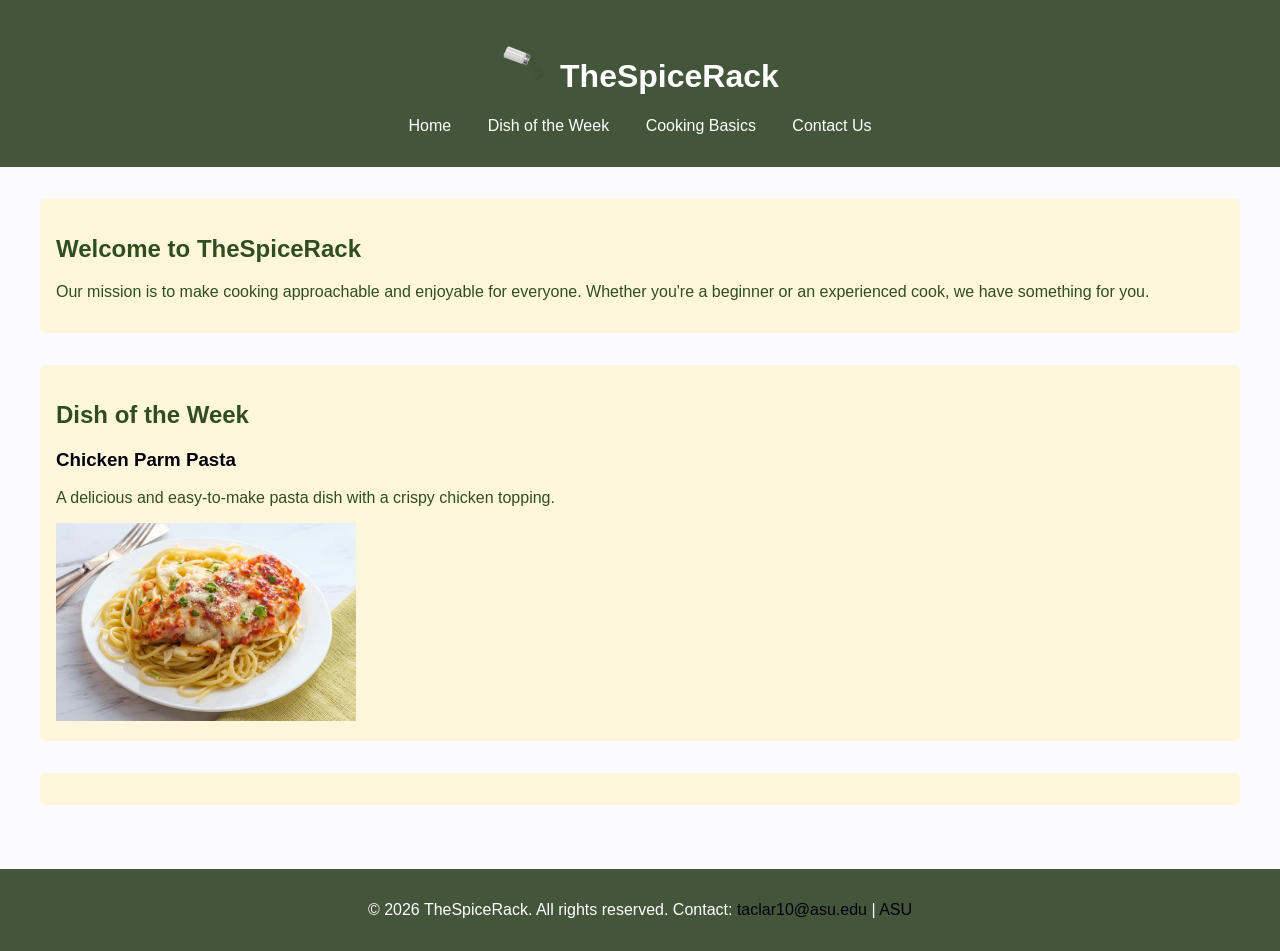
<file: Project Assignment for CIS/index.html>
<!DOCTYPE html>
<html lang="en">
<head>
    <meta charset="UTF-8">
    <meta name="viewport" content="width=device-width, initial-scale=1.0">
    <meta name="description" content="Welcome to TheSpiceRack, your go-to site for cooking basics, delicious dishes, and community tips.">
    <title>TheSpiceRack - Home</title>
    <link rel="stylesheet" href="style.css">
</head>
<body>
    <header>
        <h1><img src="Salt shaker.png" alt="Salt Shaker" width="50" height="50"> TheSpiceRack</h1>
        <nav>
            <ul>
                <li><a href="index.html">Home</a></li>
                <li><a href="Dishes.html">Dish of the Week</a></li>
                <li><a href="Basics.html">Cooking Basics</a></li>
                <li><a href="Contactus.html">Contact Us</a></li>
            </ul>
        </nav>
    </header>
    <main>
        <section id="welcome">
            <h2>Welcome to TheSpiceRack</h2>
            <p>Our mission is to make cooking approachable and enjoyable for everyone. Whether you're a beginner or an experienced cook, we have something for you.</p>
        </section>
        <section id="Dish of the Week">
            <h2>Dish of the Week</h2>
            <div class="recipe-preview">
                <h3><a href="Dishes.html">Chicken Parm Pasta</a></h3>
                <p>A delicious and easy-to-make pasta dish with a crispy chicken topping.</p>
                <img src="Chicken Parm Pasta.png" alt="Chicken Parm Pasta" width="300">
            </div>
        </section>
        
            </div>
        </section>
        <section id="recent-content">
    
        </section>
    </main>
    <footer>
        <p>&copy; 2026 TheSpiceRack. All rights reserved. Contact: <a href="mailto:taclar10@asu.edu">taclar10@asu.edu</a> | <a href="https://www.asu.edu" target="_blank">ASU</a></p>
    </footer>
</body>
</html>
</file>
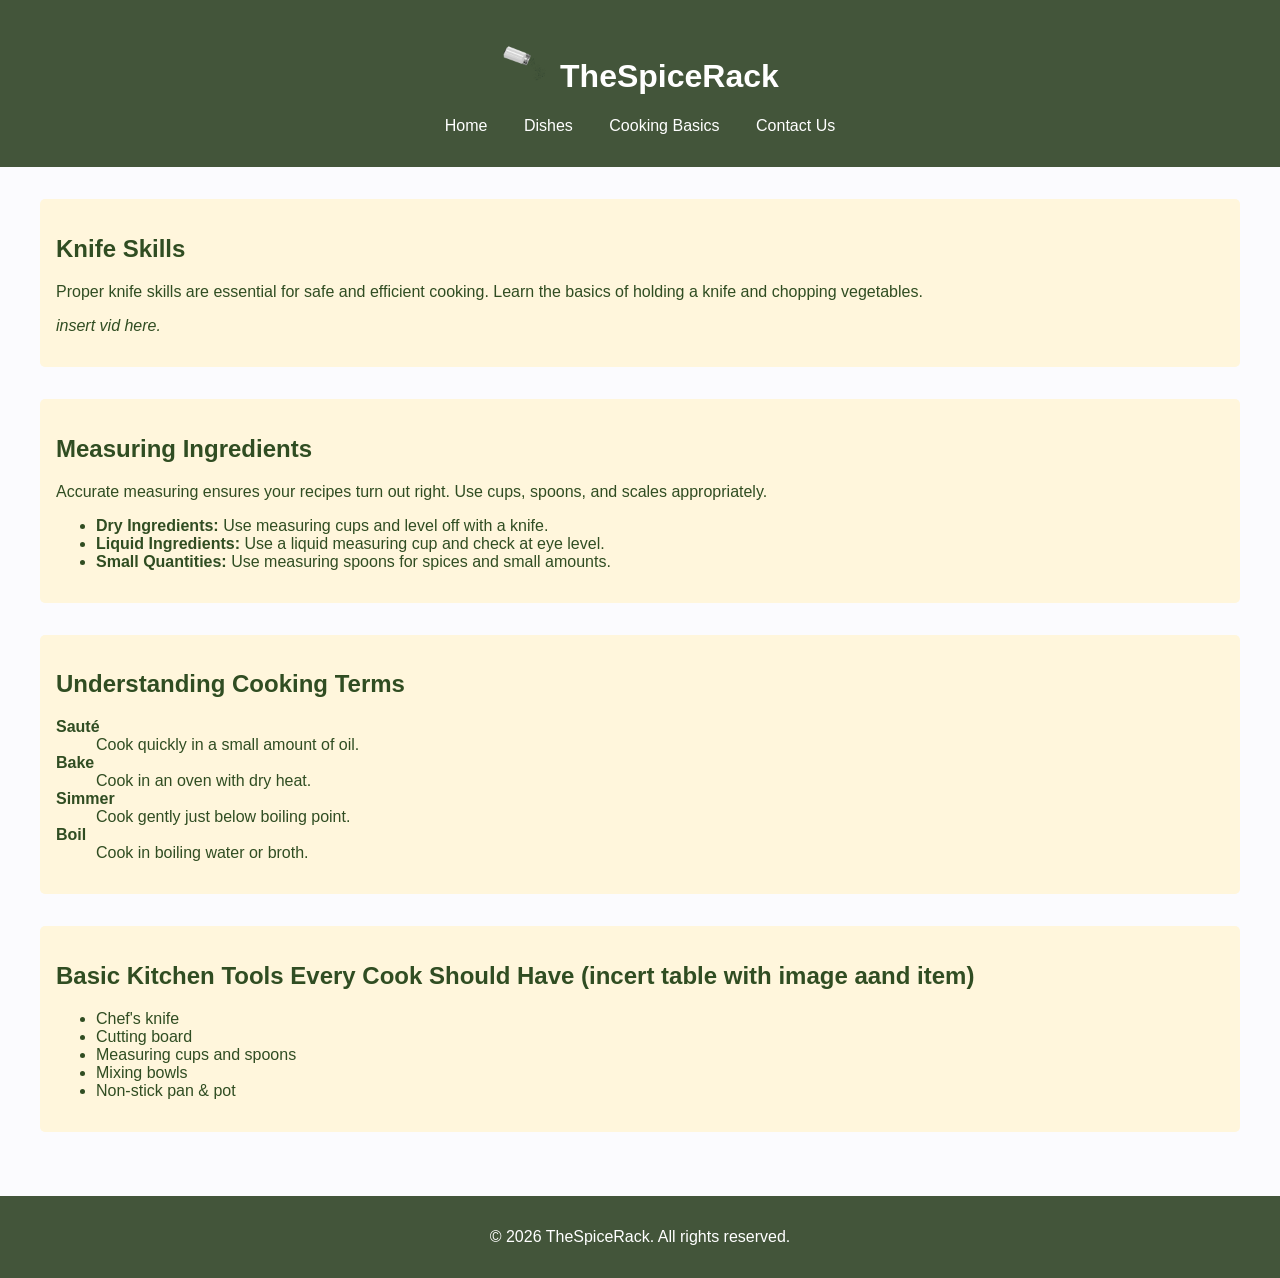
<file: Basics.html>
<!DOCTYPE html>
<html lang="en">
<head>
    <meta charset="UTF-8">
    <meta name="viewport" content="width=device-width, initial-scale=1.0">
    <title>TheSpiceRack - Cooking Basics</title>
    <link rel="stylesheet" href="style.css">
</head>
<body>
    <header>
        <h1><img src="Salt shaker.png" alt="Salt Shaker" width="50" height="50"> TheSpiceRack</h1>
        <nav>
            <ul>
                <li><a href="index.html">Home</a></li>
                <li><a href="Dishes.html">Dishes</a></li>
                <li><a href="Basics.html">Cooking Basics</a></li>
                <li><a href="Contact-us.html">Contact Us</a></li>
            </ul>
        </nav>
    </header>
    <main>
        <section id="knife-skills">
            <h2>Knife Skills</h2>
            <p>Proper knife skills are essential for safe and efficient cooking. Learn the basics of holding a knife and chopping vegetables.</p>
            <p><em>insert vid here.</em></p>
        </section>
        <section id="measuring">
            <h2>Measuring Ingredients</h2>
            <p>Accurate measuring ensures your recipes turn out right. Use cups, spoons, and scales appropriately.</p>
            <ul>
                <li><strong>Dry Ingredients:</strong> Use measuring cups and level off with a knife.</li>
                <li><strong>Liquid Ingredients:</strong> Use a liquid measuring cup and check at eye level.</li>
                <li><strong>Small Quantities:</strong> Use measuring spoons for spices and small amounts.</li>
            </ul>
        </section>
        <section id="cooking-terms">
            <h2>Understanding Cooking Terms</h2>
            <dl>
                <dt><strong>Sauté</strong></dt>
                <dd>Cook quickly in a small amount of oil.</dd>
                <dt><strong>Bake</strong></dt>
                <dd>Cook in an oven with dry heat.</dd>
                <dt><strong>Simmer</strong></dt>
                <dd>Cook gently just below boiling point.</dd>
                <dt><strong>Boil</strong></dt>
                <dd>Cook in boiling water or broth.</dd>
                
            </dl>
        </section>
        <section id="kitchen-tools">
            <h2>Basic Kitchen Tools Every Cook Should Have
                (incert table with image aand item)
            </h2>
            <ul>
                <li>Chef's knife</li>
                <li>Cutting board</li>
                <li>Measuring cups and spoons</li>
                <li>Mixing bowls</li>
                <li>Non-stick pan & pot</li>
            </ul>
        </section>
    </main>
    <footer>
        <p>&copy; 2026 TheSpiceRack. All rights reserved.</p>
    </footer>
</body>
</html>
</file>
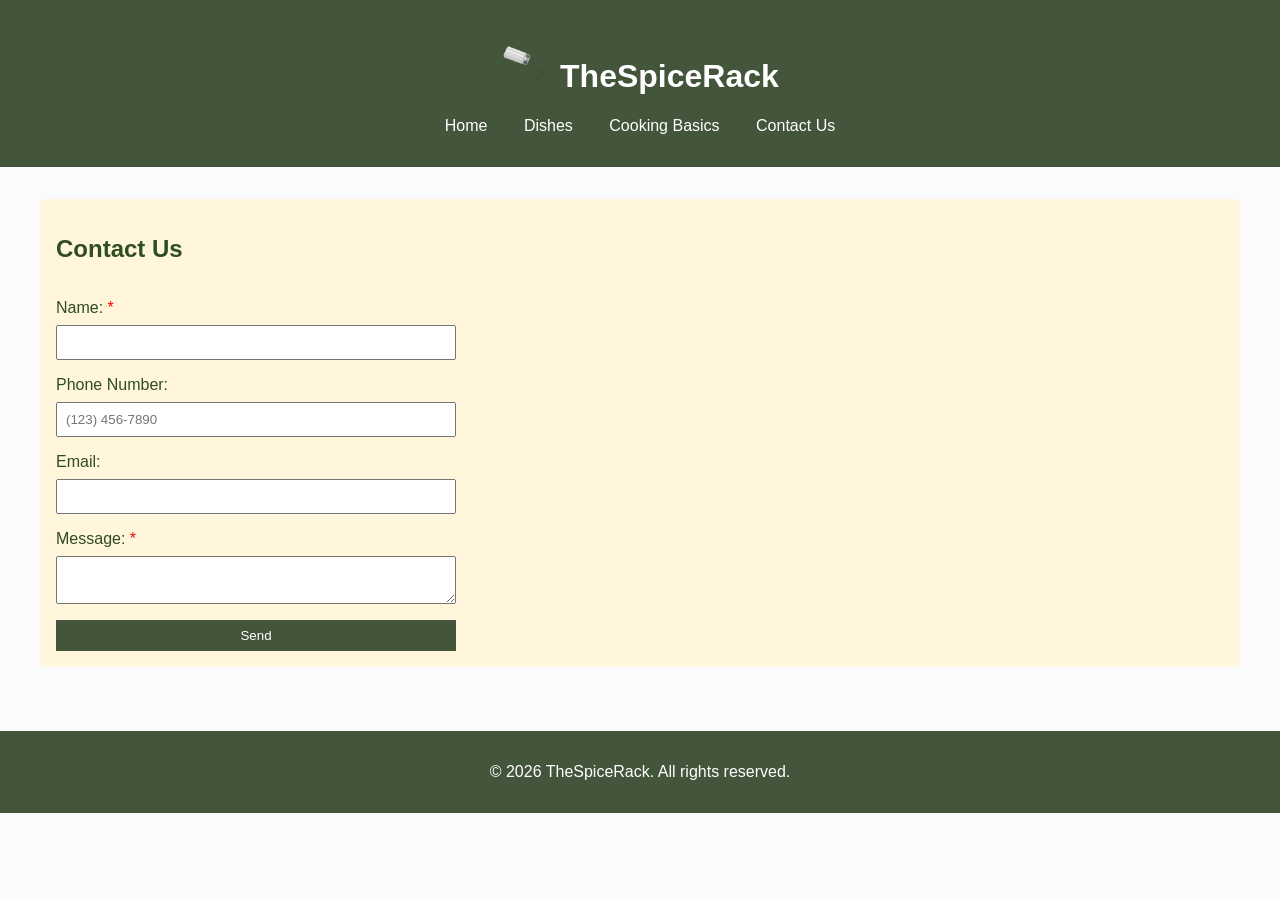
<file: Contact us.html>
<!DOCTYPE html>
<html lang="en">
<head>
    <meta charset="UTF-8">
    <meta name="viewport" content="width=device-width, initial-scale=1.0">
    <title>TheSpiceRack - Contact / Community</title>
    <link rel="stylesheet" href="style.css">
</head>
<body>
    <header>
        <h1><img src="Salt shaker.png" alt="Salt Shaker" width="50" height="50"> TheSpiceRack</h1>
        <nav>
            <ul>
                <li><a href="index.html">Home</a></li>
                <li><a href="Dishes.html">Dishes</a></li>
                <li><a href="Basics.html">Cooking Basics</a></li>
                <li><a href="Contact-us.html">Contact Us</a></li>
            </ul>
        </nav>
    </header>
    <main>
        <section id="contact-form">
            <h2>Contact Us</h2>
            <form action="#" method="post">
                <label for="name">Name: <span style="color: red;">*</span></label>
                <input type="text" id="name" name="name" required>
                <label for="phone">Phone Number:</label>
                <input type="tel" id="phone" name="phone" placeholder="(123) 456-7890">
                <label for="email">Email:</label>
                <input type="email" id="email" name="email">
                <label for="message">Message: <span style="color: red;">*</span></label>
                <textarea id="message" name="message" required></textarea>
                <button type="submit">Send</button>
            </form>
        </section>
    </main>
    <footer>
        <p>&copy; 2026 TheSpiceRack. All rights reserved.</p>
    </footer>
</body>
</html>
</file>
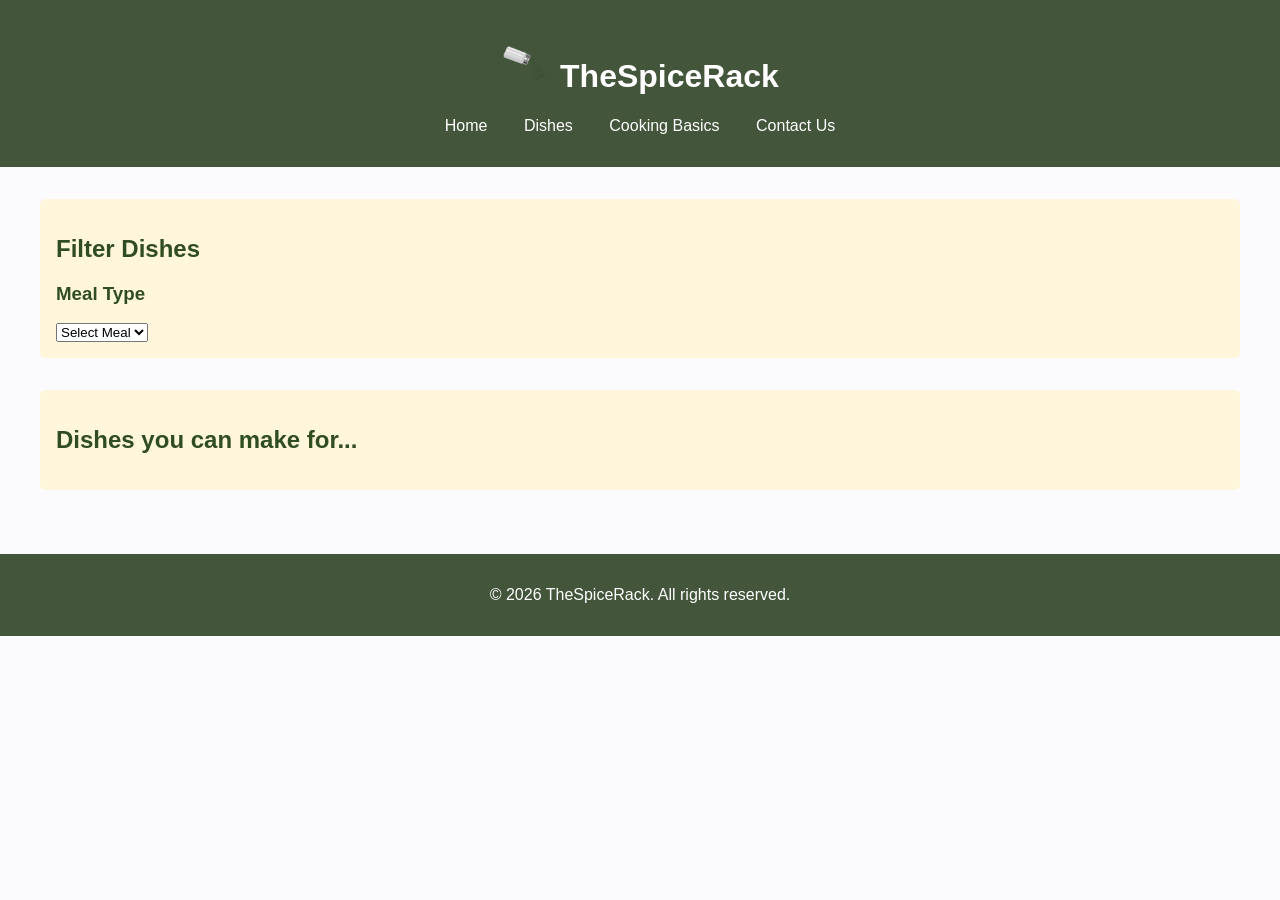
<file: Dishes.html>
<!DOCTYPE html>
<html lang="en">
<head>
    <meta charset="UTF-8">
    <meta name="viewport" content="width=device-width, initial-scale=1.0">
    <title>TheSpiceRack - Dishes</title>
    <link rel="stylesheet" href="style.css">
</head>
<body>
    <header>
        <h1><img src="Salt shaker.png" alt="Salt Shaker" width="50" height="50"> TheSpiceRack</h1>
        <nav>
            <ul>
                <li><a href="index.html">Home</a></li>
                <li><a href="Dishes.html">Dishes</a></li>
                <li><a href="Basics.html">Cooking Basics</a></li>
                <li><a href="Contact-us.html">Contact Us</a></li>
            </ul>
        </nav>
    </header>
    <main>
        <section id="filters">
            <h2>Filter Dishes</h2>
            <div class="filter-options">
                <div>
                    <h3>Meal Type</h3>
                    <select id="meal-type">
                        <option value="">Select Meal</option>
                        <option value="breakfast">Breakfast</option>
                        <option value="lunch">Lunch</option>
                        <option value="dinner">Dinner</option>
                        <option value="dessert">Dessert</option>
                    </select>
                </div>
            </div>
        </section>
        <section id="recipes">
            <h2>Dishes you can make for...</h2>
            <!-- Add more recipes as needed -->
        </section>
    </main>
    <footer>
        <p>&copy; 2026 TheSpiceRack. All rights reserved.</p>
    </footer>
</body>
</html>
</file>
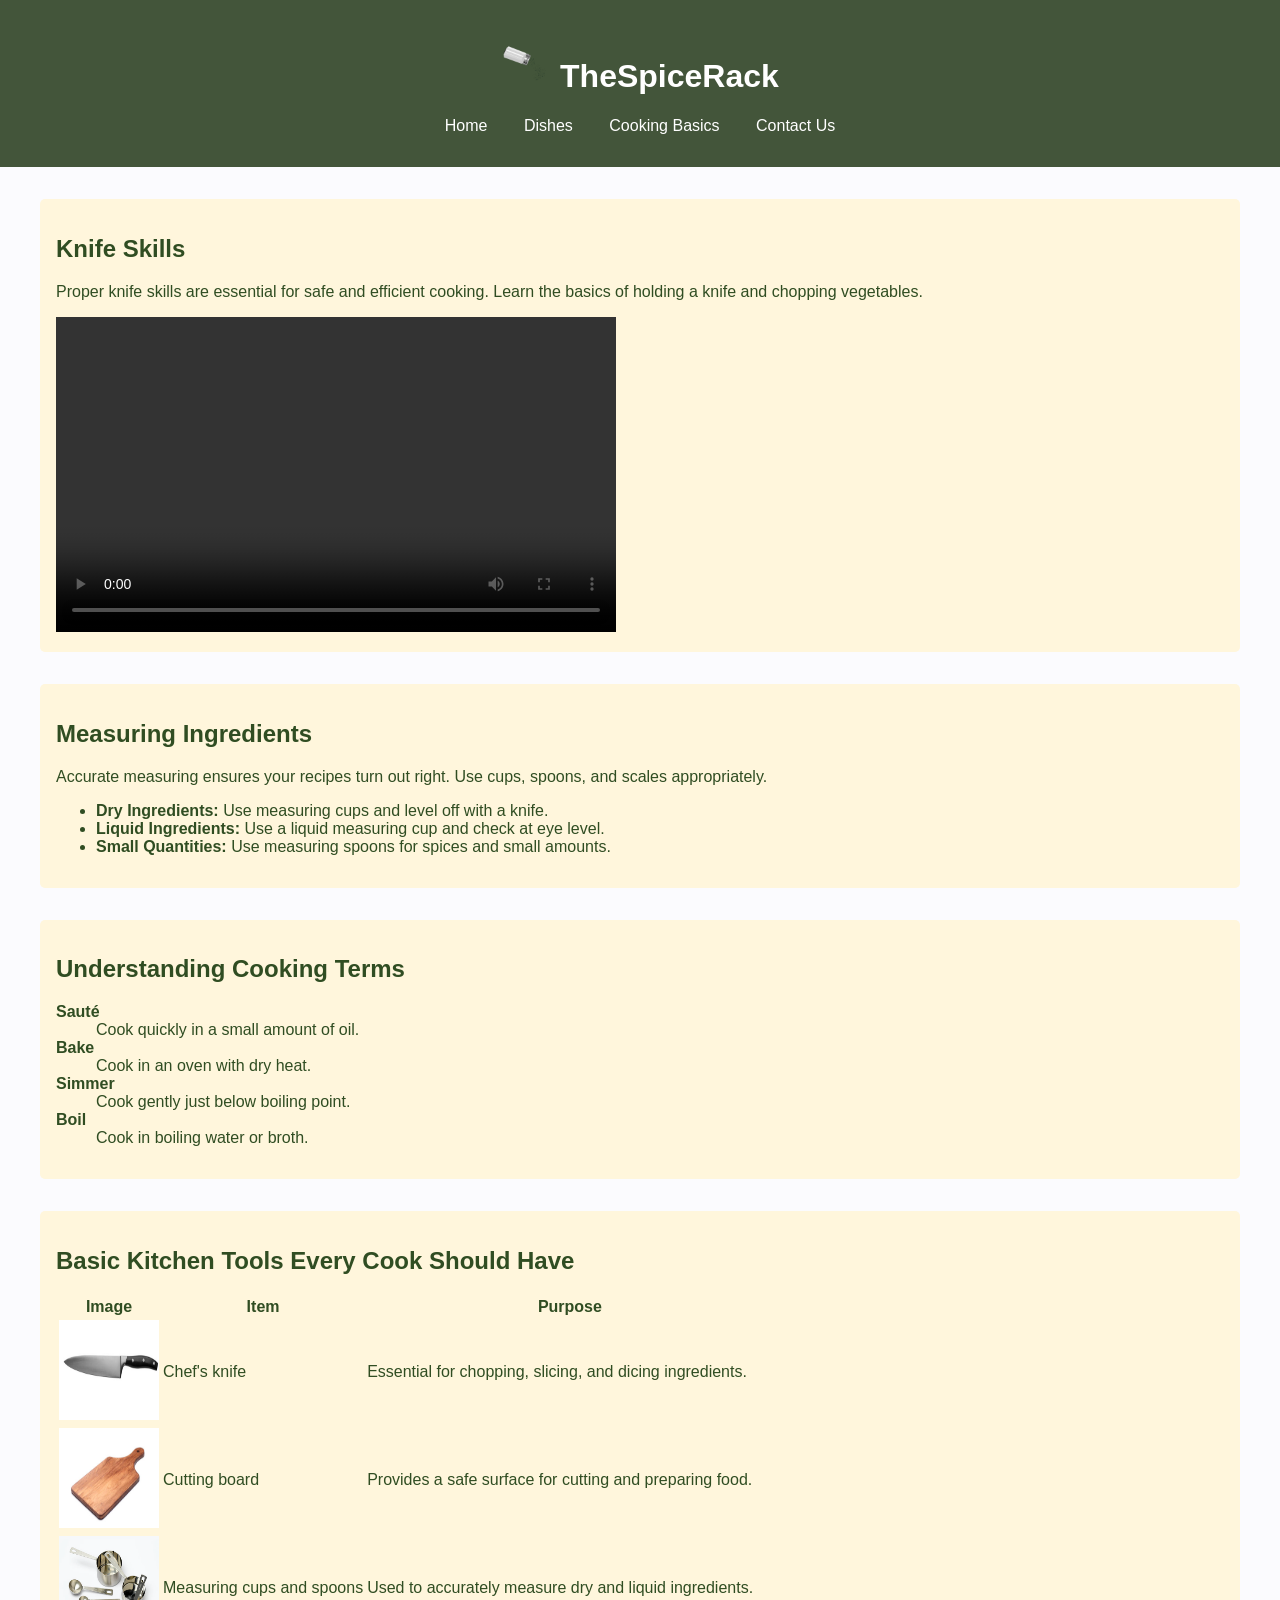
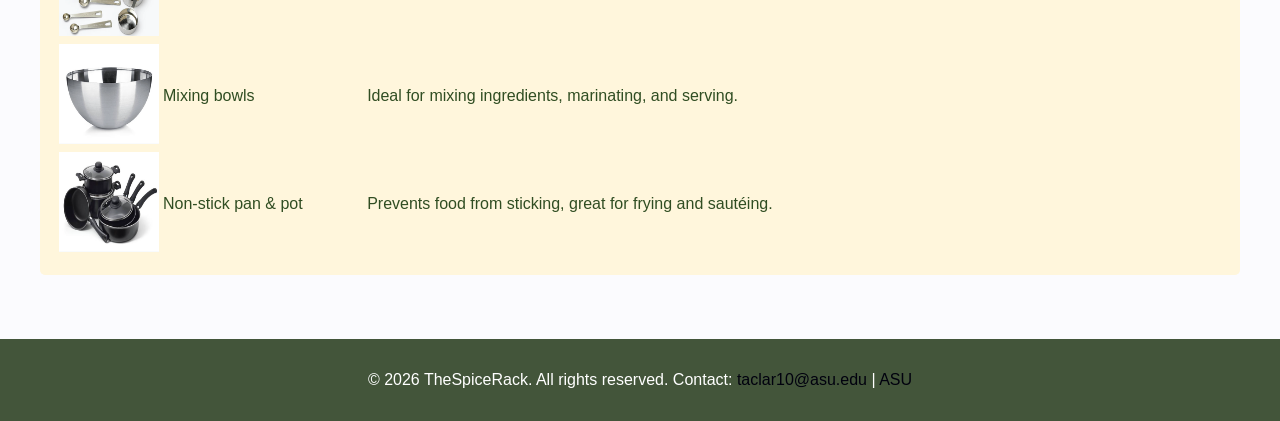
<file: Project Assignment for CIS/Basics.html>
<!DOCTYPE html>
<html lang="en">
<head>
    <meta charset="UTF-8">
    <meta name="viewport" content="width=device-width, initial-scale=1.0">
    <meta name="referrer" content="strict-origin-when-cross-origin" />
    <meta name="description" content="Learn essential cooking basics including knife skills, measuring, cooking terms, and basic kitchen tools.">
    <title>TheSpiceRack - Cooking Basics</title>
    <link rel="stylesheet" href="style.css">
</head>
<body>
    <header>
        <h1><img src="Salt shaker.png" alt="Salt Shaker" width="50" height="50"> TheSpiceRack</h1>
        <nav>
            <ul>
                <li><a href="index.html">Home</a></li>
                <li><a href="Dishes.html">Dishes</a></li>
                <li><a href="Basics.html">Cooking Basics</a></li>
                <li><a href="Contact-us.html">Contact Us</a></li>
            </ul>
        </nav>
    </header>
    <main>
        <section id="knife-skills">
            <h2>Knife Skills</h2>
            <p>Proper knife skills are essential for safe and efficient cooking. Learn the basics of holding a knife and chopping vegetables.</p>
            <video width="560" height="315" controls>
                <source src="CBV.mov" type="video/quicktime">
                Your browser does not support the video tag.
            </video>
        </section>
        <section id="measuring">
            <h2>Measuring Ingredients</h2>
            <p>Accurate measuring ensures your recipes turn out right. Use cups, spoons, and scales appropriately.</p>
            <ul>
                <li><strong>Dry Ingredients:</strong> Use measuring cups and level off with a knife.</li>
                <li><strong>Liquid Ingredients:</strong> Use a liquid measuring cup and check at eye level.</li>
                <li><strong>Small Quantities:</strong> Use measuring spoons for spices and small amounts.</li>
            </ul>
        </section>
        <section id="cooking-terms">
            <h2>Understanding Cooking Terms</h2>
            <dl>
                <dt><strong>Sauté</strong></dt>
                <dd>Cook quickly in a small amount of oil.</dd>
                <dt><strong>Bake</strong></dt>
                <dd>Cook in an oven with dry heat.</dd>
                <dt><strong>Simmer</strong></dt>
                <dd>Cook gently just below boiling point.</dd>
                <dt><strong>Boil</strong></dt>
                <dd>Cook in boiling water or broth.</dd>
                
            </dl>
        </section>
        <section id="kitchen-tools">
            <h2>Basic Kitchen Tools Every Cook Should Have</h2>
            <table>
                <tr>
                    <th>Image</th>
                    <th>Item</th>
                    <th>Purpose</th>
                </tr>
                <tr>
                    <td><img src="Chef's knife.png" alt="Chef's knife" width="100" height="100"></td>
                    <td>Chef's knife</td>
                    <td>Essential for chopping, slicing, and dicing ingredients.</td>
                </tr>
                <tr>
                    <td><img src="Cutting board.png" alt="Cutting board" width="100" height="100"></td>
                    <td>Cutting board</td>
                    <td>Provides a safe surface for cutting and preparing food.</td>
                </tr>
                <tr>
                    <td><img src="Measuring cups and spoons.png" alt="Measuring cups and spoons" width="100" height="100"></td>
                    <td>Measuring cups and spoons</td>
                    <td>Used to accurately measure dry and liquid ingredients.</td>
                </tr>
                <tr>
                    <td><img src="Mixing bowl .png" alt="Mixing bowls" width="100" height="100"></td>
                    <td>Mixing bowls</td>
                    <td>Ideal for mixing ingredients, marinating, and serving.</td>
                </tr>
                <tr>
                    <td><img src="Non-stick pan & pot.png" alt="Non-stick pan & pot" width="100" height="100"></td>
                    <td>Non-stick pan & pot</td>
                    <td>Prevents food from sticking, great for frying and sautéing.</td>
                </tr>
            </table>
        </section>
    </main>
    <footer>
        <p>&copy; 2026 TheSpiceRack. All rights reserved. Contact: <a href="mailto:taclar10@asu.edu">taclar10@asu.edu</a> | <a href="https://www.asu.edu" target="_blank">ASU</a></p>
    </footer>
</body>
</html>
</file>
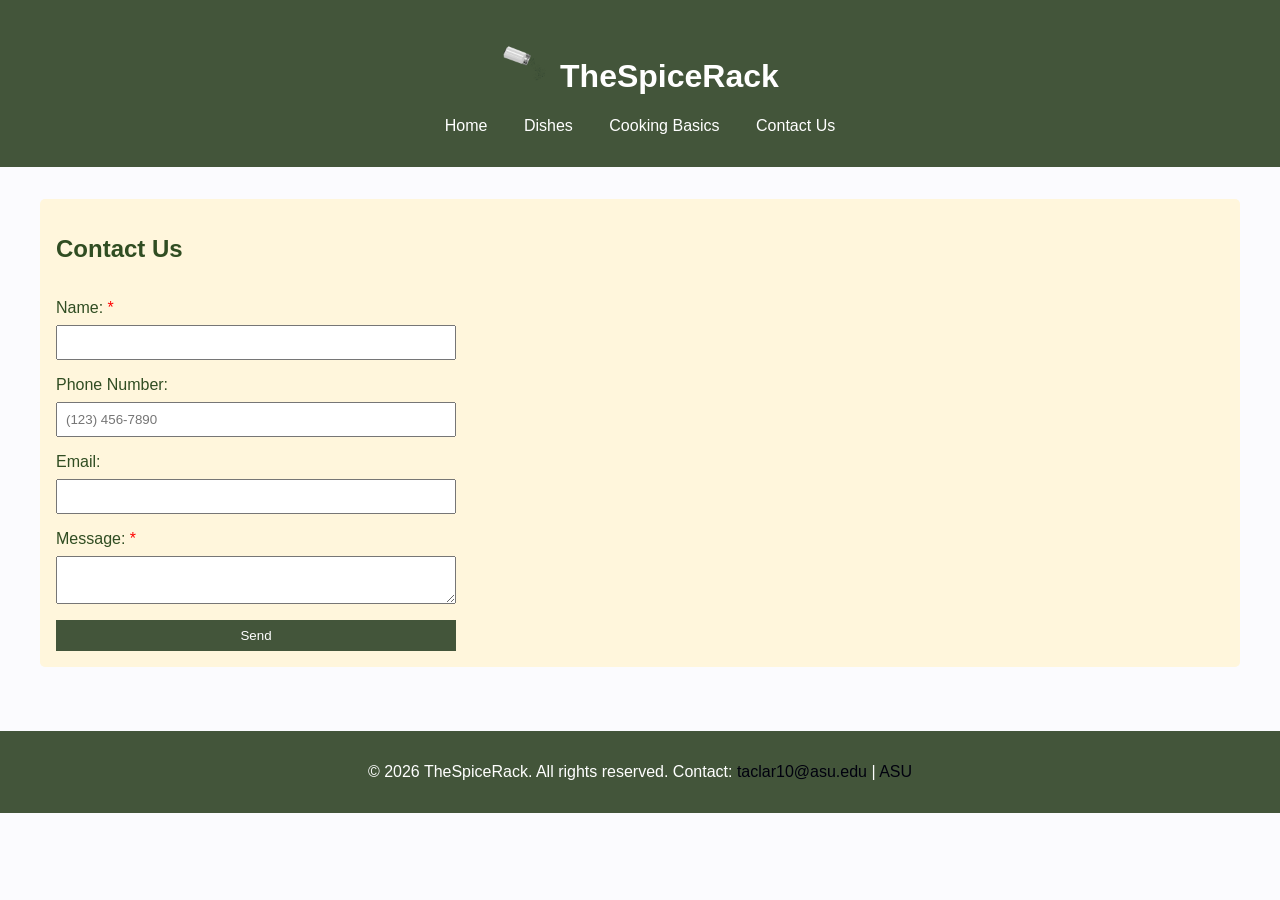
<file: Project Assignment for CIS/Contactus.html>
<!DOCTYPE html>
<html lang="en">
<head>
    <meta charset="UTF-8">
    <meta name="viewport" content="width=device-width, initial-scale=1.0">
    <meta name="description" content="Get in touch with TheSpiceRack community. Send us your questions, feedback, or cooking tips.">
    <title>TheSpiceRack - Contact / Community</title>
    <link rel="stylesheet" href="style.css">
</head>
<body>
    <header>
        <h1><img src="Salt shaker.png" alt="Salt Shaker" width="50" height="50"> TheSpiceRack</h1>
        <nav>
            <ul>
                <li><a href="index.html">Home</a></li>
                <li><a href="Dishes.html">Dishes</a></li>
                <li><a href="Basics.html">Cooking Basics</a></li>
                <li><a href="Contact-us.html">Contact Us</a></li>
            </ul>
        </nav>
    </header>
    <main>
        <section id="contact-form">
            <h2>Contact Us</h2>
            <form action="#" method="post">
                <label for="name">Name: <span style="color: red;">*</span></label>
                <input type="text" id="name" name="name" required>
                <label for="phone">Phone Number:</label>
                <input type="tel" id="phone" name="phone" placeholder="(123) 456-7890">
                <label for="email">Email:</label>
                <input type="email" id="email" name="email">
                <label for="message">Message: <span style="color: red;">*</span></label>
                <textarea id="message" name="message" required></textarea>
                <button type="submit">Send</button>
            </form>
        </section>
    </main>
    <footer>
        <p>&copy; 2026 TheSpiceRack. All rights reserved. Contact: <a href="mailto:taclar10@asu.edu">taclar10@asu.edu</a> | <a href="https://www.asu.edu" target="_blank">ASU</a></p>
    </footer>
</body>
</html>
</file>
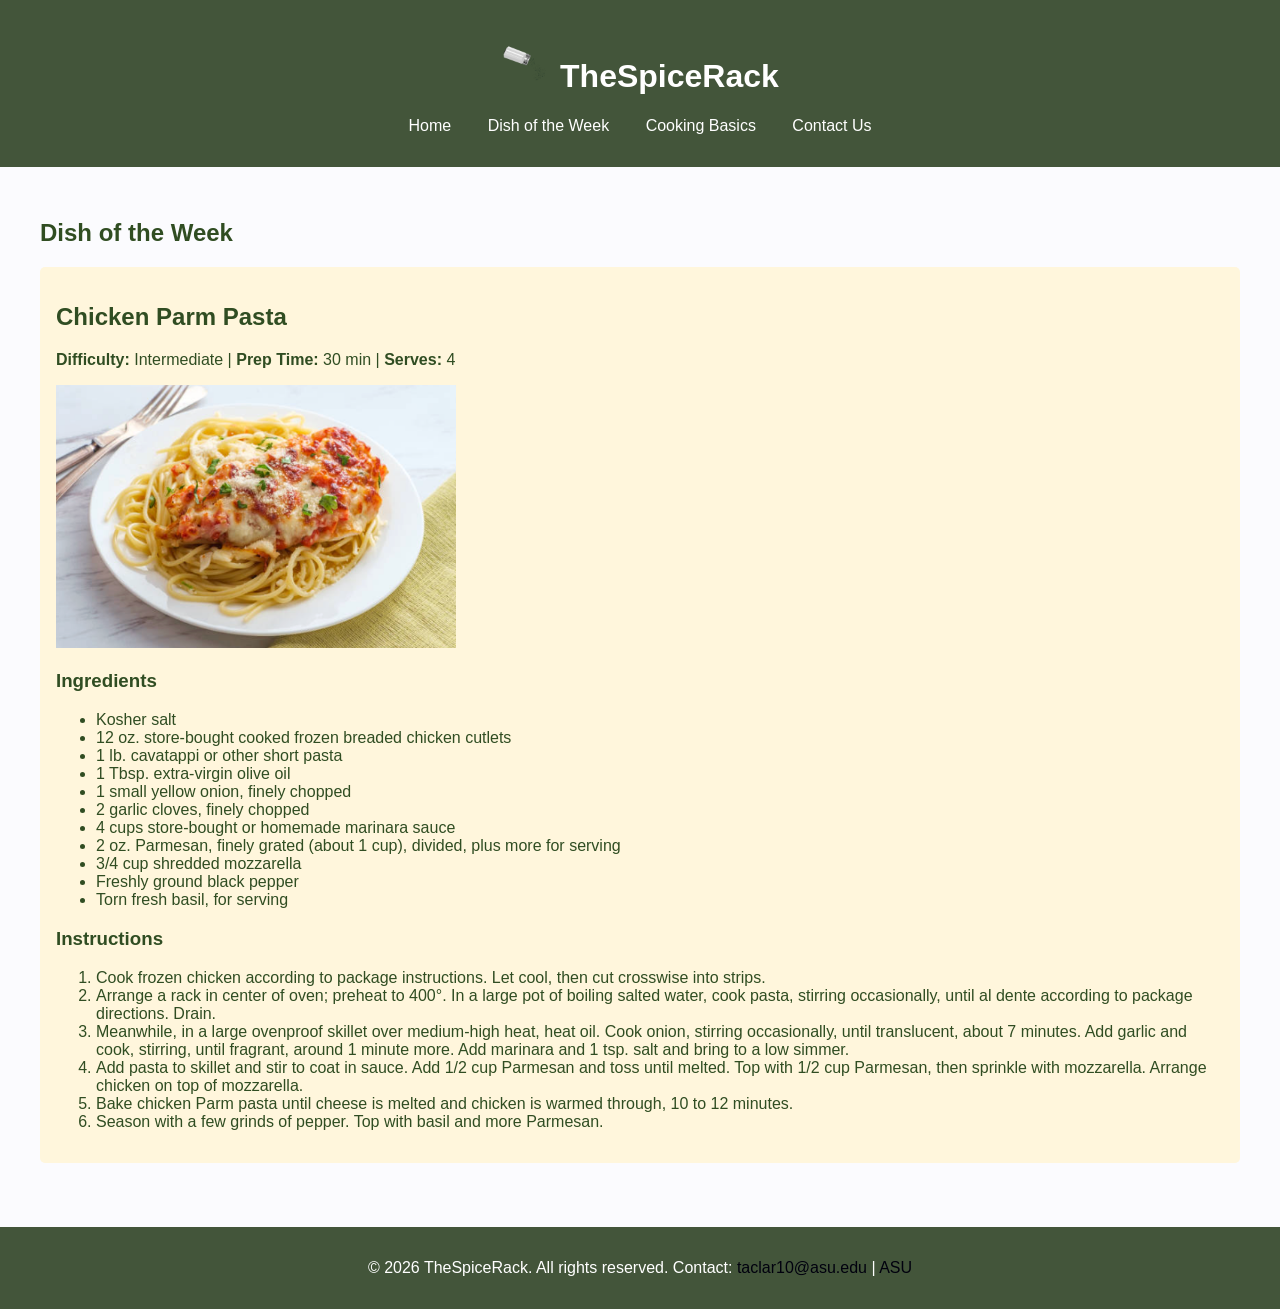
<file: Project Assignment for CIS/Dishes.html>
<!DOCTYPE html>
<html lang="en">
<head>
    <meta charset="UTF-8">
    <meta name="viewport" content="width=device-width, initial-scale=1.0">
    <meta name="description" content="Discover our Dish of the Week: Chicken Parm Pasta with full recipe, ingredients, and instructions.">
    <title>TheSpiceRack - Dish of the Week</title>
    <link rel="stylesheet" href="style.css">
</head>
<body>
    <header>
        <h1><img src="Salt shaker.png" alt="Salt Shaker" width="50" height="50"> TheSpiceRack</h1>
        <nav>
            <ul>
                <li><a href="index.html">Home</a></li>
                <li><a href="Dishes.html">Dish of the Week</a></li>
                <li><a href="Basics.html">Cooking Basics</a></li>
                <li><a href="Contact-us.html">Contact Us</a></li>
            </ul>
        </nav>
    </header>
    <main>
        <h2>Dish of the Week</h2>
        <article class="recipe-detail" style="background-color: #fff6dc; padding: 1rem; border-radius: 5px; margin-bottom: 2rem;">
            <h2>Chicken Parm Pasta</h2>
            <p><strong>Difficulty:</strong> Intermediate | <strong>Prep Time:</strong> 30 min | <strong>Serves:</strong> 4</p>
            <img src="Chicken Parm Pasta.png" alt="Chicken Parm Pasta" width="400">
            <h3>Ingredients</h3>
            <ul>
                <li>Kosher salt</li>
                <li>12 oz. store-bought cooked frozen breaded chicken cutlets</li>
                <li>1 lb. cavatappi or other short pasta</li>
                <li>1 Tbsp. extra-virgin olive oil</li>
                <li>1 small yellow onion, finely chopped</li>
                <li>2 garlic cloves, finely chopped</li>
                <li>4 cups store-bought or homemade marinara sauce</li>
                <li>2 oz. Parmesan, finely grated (about 1 cup), divided, plus more for serving</li>
                <li>3/4 cup shredded mozzarella</li>
                <li>Freshly ground black pepper</li>
                <li>Torn fresh basil, for serving</li>
            </ul>
            <h3>Instructions</h3>
            <ol>
                <li>Cook frozen chicken according to package instructions. Let cool, then cut crosswise into strips.</li>
                <li>Arrange a rack in center of oven; preheat to 400°. In a large pot of boiling salted water, cook pasta, stirring occasionally, until al dente according to package directions. Drain.</li>
                <li>Meanwhile, in a large ovenproof skillet over medium-high heat, heat oil. Cook onion, stirring occasionally, until translucent, about 7 minutes. Add garlic and cook, stirring, until fragrant, around 1 minute more. Add marinara and 1 tsp. salt and bring to a low simmer.</li>
                <li>Add pasta to skillet and stir to coat in sauce. Add 1/2 cup Parmesan and toss until melted. Top with 1/2 cup Parmesan, then sprinkle with mozzarella. Arrange chicken on top of mozzarella.</li>
                <li>Bake chicken Parm pasta until cheese is melted and chicken is warmed through, 10 to 12 minutes.</li>
                <li>Season with a few grinds of pepper. Top with basil and more Parmesan.</li>
            </ol>
            
        </article>
    </main>
    <footer>
        <p>&copy; 2026 TheSpiceRack. All rights reserved. Contact: <a href="mailto:taclar10@asu.edu">taclar10@asu.edu</a> | <a href="https://www.asu.edu" target="_blank">ASU</a></p>
    </footer>
</body>
</html>
</file>
<file: Project Assignment for CIS/style.css>
body {
    font-family: Arial, sans-serif;
    margin: 0;
    padding: 0;
    background-color: #fbfbfe;
    color: #304d22;
}

header {
    background-color: #43553a;
    color: white;
    padding: 1rem;
    text-align: center;
}

nav ul {
    list-style: none;
    padding: 0;
}

nav ul li {
    display: inline;
    margin: 0 1rem;
}

nav a {
    color: white;
    text-decoration: none;
}

a {
    color: #01010e;
    text-decoration: none;
}

main {
    max-width: 1200px;
    margin: 0 auto;
    padding: 2rem;
}

section {
    margin-bottom: 2rem;
    background-color: #fff6dc;
    padding: 1rem;
    border-radius: 5px;
}

.recipe {
    border: 1px solid #ddd;
    padding: 1rem;
    margin-bottom: 1rem;
    background-color: white;
}

.button {
    display: inline-block;
    padding: 0.5rem 1rem;
    background-color: #43553a;
    color: white;
    text-decoration: none;
    margin: 0.5rem;
    border-radius: 5px;
}

footer {
    text-align: center;
    padding: 1rem;
    background-color: #43553a;
    color: white;
}

form {
    display: flex;
    flex-direction: column;
    max-width: 400px;
}

label {
    margin-top: 1rem;
}

input, textarea {
    padding: 0.5rem;
    margin-top: 0.5rem;
}

button {
    margin-top: 1rem;
    padding: 0.5rem;
    background-color: #43553a;
    color: white;
    border: none;
    cursor: pointer;
}
</file>
<file: style.css>
body {
    font-family: Arial, sans-serif;
    margin: 0;
    padding: 0;
    background-color: #fbfbfe;
    color: #304d22;
}

header {
    background-color: #43553a;
    color: white;
    padding: 1rem;
    text-align: center;
}

nav ul {
    list-style: none;
    padding: 0;
}

nav ul li {
    display: inline;
    margin: 0 1rem;
}

nav a {
    color: white;
    text-decoration: none;
}

a {
    color: #01010e;
    text-decoration: none;
}

main {
    max-width: 1200px;
    margin: 0 auto;
    padding: 2rem;
}

section {
    margin-bottom: 2rem;
    background-color: #fff6dc;
    padding: 1rem;
    border-radius: 5px;
}

.recipe {
    border: 1px solid #ddd;
    padding: 1rem;
    margin-bottom: 1rem;
    background-color: white;
}

.button {
    display: inline-block;
    padding: 0.5rem 1rem;
    background-color: #43553a;
    color: white;
    text-decoration: none;
    margin: 0.5rem;
    border-radius: 5px;
}

footer {
    text-align: center;
    padding: 1rem;
    background-color: #43553a;
    color: white;
}

form {
    display: flex;
    flex-direction: column;
    max-width: 400px;
}

label {
    margin-top: 1rem;
}

input, textarea {
    padding: 0.5rem;
    margin-top: 0.5rem;
}

button {
    margin-top: 1rem;
    padding: 0.5rem;
    background-color: #43553a;
    color: white;
    border: none;
    cursor: pointer;
}
</file>
